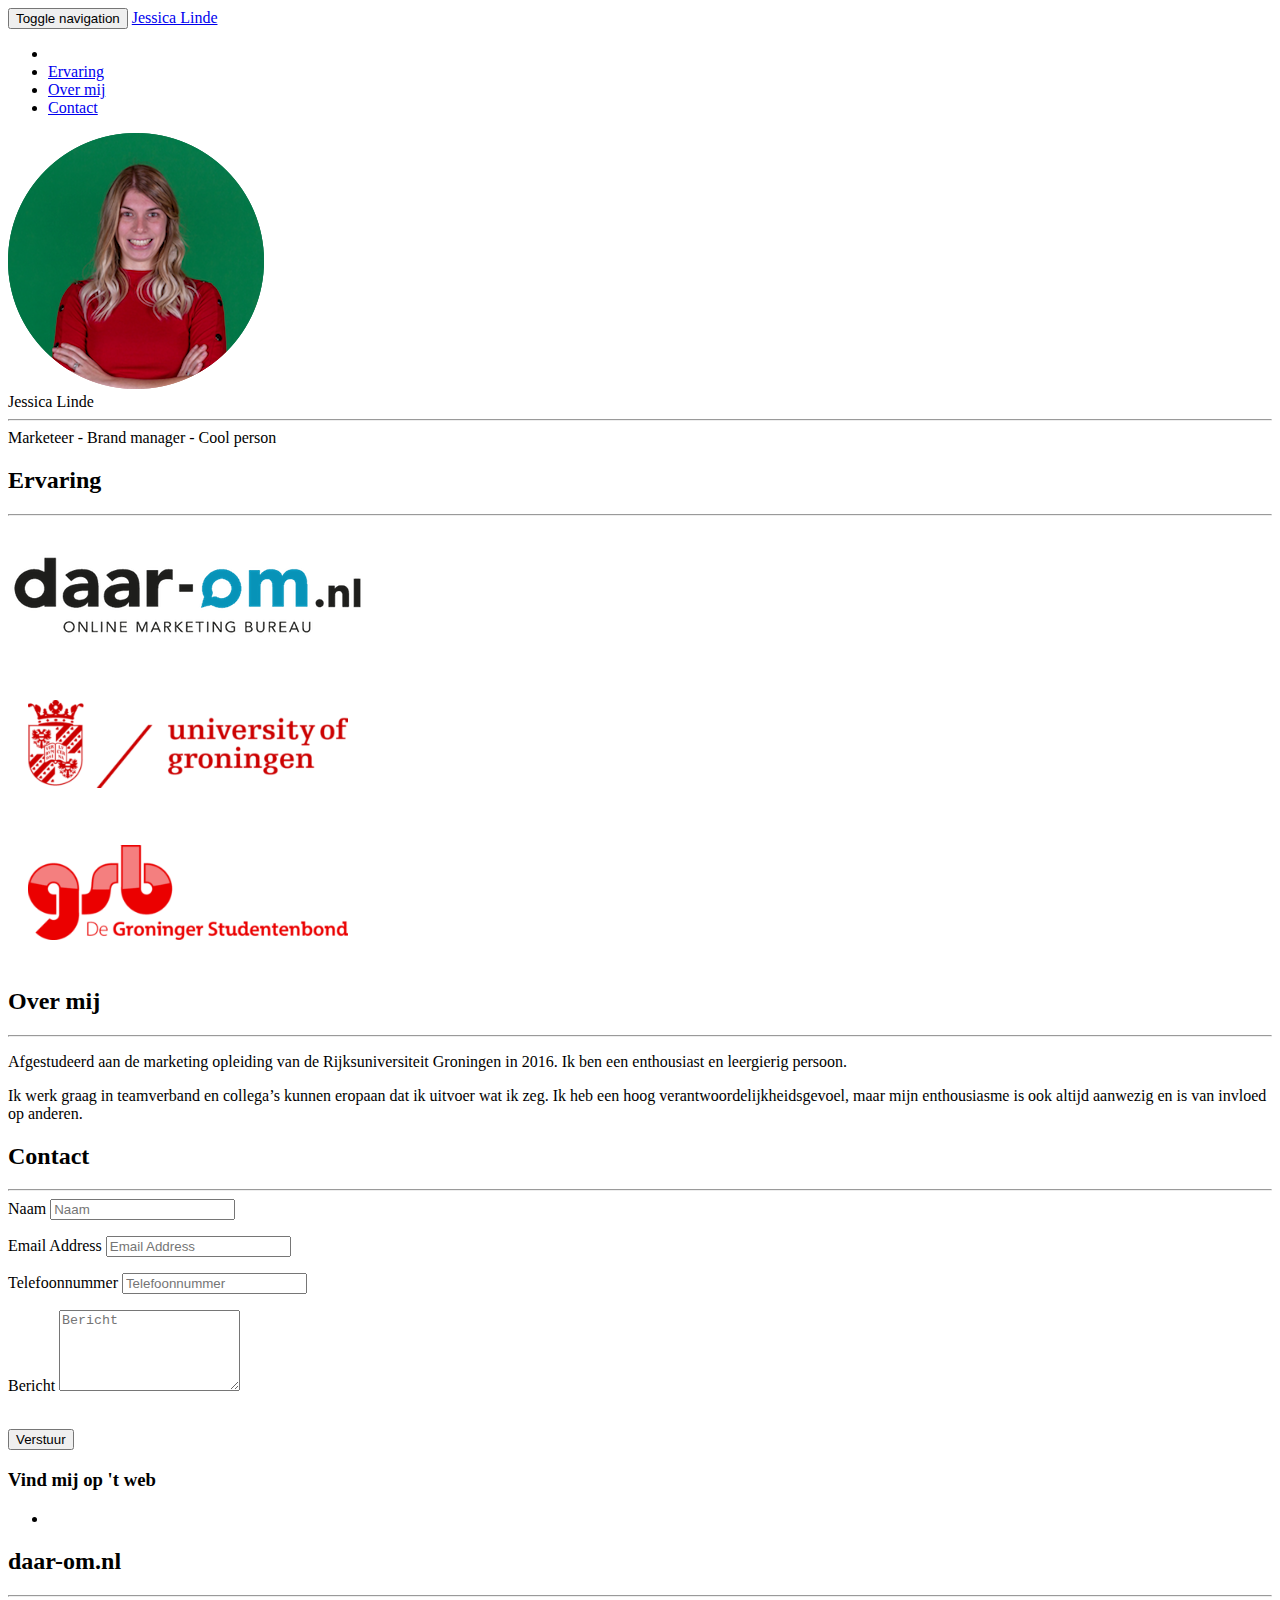
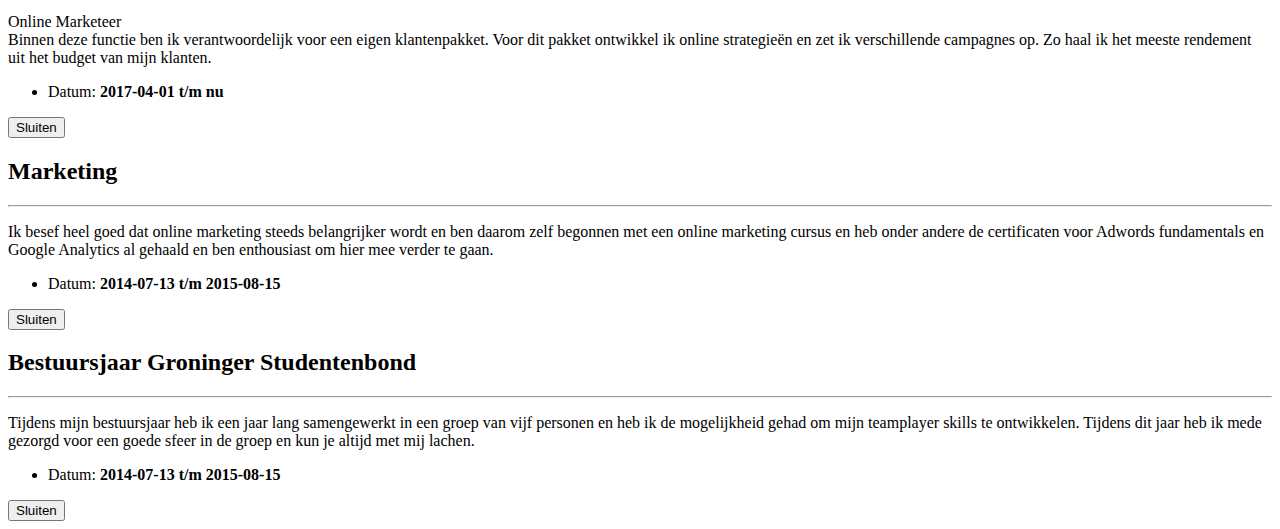
<file: index.html>
<!DOCTYPE html>
<html lang="en-us">
    <head>
        <meta charset="utf-8">
<meta http-equiv="X-UA-Compatible" content="IE=edge">
<meta name="viewport" content="width=device-width, initial-scale=1">
<meta name="description" content="I&#39;m awesome, hire me!">
<meta name="author" content="Jessica Linde">
<meta name="generator" content="Hugo 0.22.1" />
<title>Jessica Linde</title>

<!-- Bundle -->
<link href="//jessicalinde.nl/css/bundle.css" rel="stylesheet">


<!-- Custom Fonts -->
<link href="https://fonts.googleapis.com/css?family=Montserrat:400,700" rel="stylesheet" type="text/css">
<link href="https://fonts.googleapis.com/css?family=Lato:400,700,400italic,700italic" rel="stylesheet" type="text/css">

<!-- HTML5 Shim and Respond.js IE8 support of HTML5 elements and media queries -->
<!-- WARNING: Respond.js doesn't work if you view the page via file:// -->
<!--[if lt IE 9]>
    <script src="https://oss.maxcdn.com/libs/html5shiv/3.7.0/html5shiv.js"></script>
    <script src="https://oss.maxcdn.com/libs/respond.js/1.4.2/respond.min.js"></script>
<![endif]-->

    </head>
    <body id="page-top" class="index">

        <!-- Navigation -->
<nav class="navbar navbar-default navbar-fixed-top">
    <div class="container">
        <!-- Brand and toggle get grouped for better mobile display -->
        <div class="navbar-header page-scroll">
            <button type="button" class="navbar-toggle" data-toggle="collapse" data-target="#bs-example-navbar-collapse-1">
                <span class="sr-only">Toggle navigation</span>
                <span class="icon-bar"></span>
                <span class="icon-bar"></span>
                <span class="icon-bar"></span>
            </button>
            <a class="navbar-brand" href="#page-top">Jessica Linde</a>
        </div>
        <!-- Collect the nav links, forms, and other content for toggling -->
        <div class="collapse navbar-collapse" id="bs-example-navbar-collapse-1">
            <ul class="nav navbar-nav navbar-right">
                <li class="hidden">
                    <a href="#page-top"></a>
                </li>
                <li class="page-scroll">
                    <a href="#portfolio">Ervaring</a>
                </li>
                <li class="page-scroll">
                    <a href="#about">Over mij</a>
                </li>
                <li class="page-scroll">
                    <a href="#contact">Contact</a>
                </li>
            </ul>
        </div>
        <!-- /.navbar-collapse -->
    </div>
    <!-- /.container-fluid -->
</nav>


        <!-- Header -->
<header>
    <div class="container">
        <div class="row">
            <div class="col-lg-12">
                <img class="img-responsive" src="img/jessica.png" alt="">
                <div class="intro-text">
                    <span class="name">Jessica Linde</span>
                    <hr class="star-light">
                    <span class="skills">Marketeer - Brand manager - Cool person</span>
                </div>
            </div>
        </div>
    </div>
</header>

        <!-- Portfolio Grid Section -->
<section id="portfolio">
    <div class="container">
        <div class="row">
            <div class="col-lg-12 text-center">
                <h2>Ervaring</h2>
                <hr class="star-primary">
            </div>
        </div>
        <div class="row">
            
            <div class="col-sm-4 portfolio-item">
                <a href="#portfolioModal1" class="portfolio-link" data-toggle="modal">
                    <div class="caption">
                        <div class="caption-content">
                            <i class="fa fa-search-plus fa-3x"></i>
                        </div>
                    </div>
                    <img src="img/portfolio/daarom.png" class="img-responsive">
                </a>
            </div>
            
            <div class="col-sm-4 portfolio-item">
                <a href="#portfolioModal2" class="portfolio-link" data-toggle="modal">
                    <div class="caption">
                        <div class="caption-content">
                            <i class="fa fa-search-plus fa-3x"></i>
                        </div>
                    </div>
                    <img src="img/portfolio/rug.png" class="img-responsive">
                </a>
            </div>
            
            <div class="col-sm-4 portfolio-item">
                <a href="#portfolioModal3" class="portfolio-link" data-toggle="modal">
                    <div class="caption">
                        <div class="caption-content">
                            <i class="fa fa-search-plus fa-3x"></i>
                        </div>
                    </div>
                    <img src="img/portfolio/gsb.png" class="img-responsive">
                </a>
            </div>
            
        </div>
    </div>
</section>

        <!-- About Section -->
<section class="success" id="about">
    <div class="container">
        <div class="row">
            <div class="col-lg-12 text-center">
                <h2>Over mij</h2>
                <hr class="star-light">
            </div>
        </div>
    <div class="row">
        <div class="col-lg-4 col-lg-offset-2">
            <p>Afgestudeerd aan de marketing opleiding van de Rijksuniversiteit Groningen in 2016. Ik ben een enthousiast en leergierig persoon.</p>
        </div>
            <div class="col-lg-4">
                <p>Ik werk graag in teamverband en collega’s kunnen eropaan dat ik uitvoer wat ik zeg. Ik heb een hoog verantwoordelijkheidsgevoel, maar mijn enthousiasme is ook altijd aanwezig en is van invloed op anderen.</p>
            </div>
            <div class="col-lg-8 col-lg-offset-2 text-center">
                
            </div>
        </div>
    </div>
</section>

        <!-- Contact Section -->
<section id="contact">
    <div class="container">
        <div class="row">
            <div class="col-lg-12 text-center">
                <h2>Contact</h2>
                <hr class="star-primary">
            </div>
        </div>
        <div class="row">
            <div class="col-lg-8 col-lg-offset-2">
                <form  action="//formspree.io/hallo@jessicalinde.nl" method="POST" name="sentMessage" id="contactForm" novalidate>
                    <div class="row control-group">
                        <div class="form-group col-xs-12 floating-label-form-group controls">
                            <label>Naam</label>
                            <input type="text" name="name" class="form-control" placeholder="Naam" id="name" required data-validation-required-message="Vul alsjeblieft je naam in.">
                            <p class="help-block text-danger"></p>
                        </div>
                    </div>
                    <div class="row control-group">
                        <div class="form-group col-xs-12 floating-label-form-group controls">
                            <label>Email Address</label>
                            <input type="email" name="_replyto" class="form-control" placeholder="Email Address" id="email" required data-validation-required-message="Vul alsjeblieft je email address in.">
                            <p class="help-block text-danger"></p>
                        </div>
                    </div>
                    <div class="row control-group">
                        <div class="form-group col-xs-12 floating-label-form-group controls">
                            <label>Telefoonnummer</label>
                            <input type="tel" class="form-control" placeholder="Telefoonnummer" id="phone" required data-validation-required-message="Vul alsjeblieft je telefoonnummer in.">
                            <p class="help-block text-danger"></p>
                        </div>
                    </div>
                    <div>
                        <input type="hidden"  name="_subject" value="New submission!">
                        <input type="text" name="_gotcha" style="display:none" />
                    </div>
                    <div class="row control-group">
                        <div class="form-group col-xs-12 floating-label-form-group controls">
                            <label>Bericht</label>
                            <textarea rows="5" name="message" class="form-control" placeholder="Bericht" id="message" required data-validation-required-message="Vul alsjeblieft een bericht in."></textarea>
                            <p class="help-block text-danger"></p>
                        </div>
                    </div>
                    <br>
                    <div id="success"></div>
                    <div class="row">
                        <div class="form-group col-xs-12">
                            <button type="submit" class="btn btn-success btn-lg">Verstuur</button>
                        </div>
                    </div>
                </form>
            </div>
        </div>
    </div>
</section>


        <!-- Footer -->
<footer class="text-center">
    <div class="footer-above">
        <div class="container">
            <div class="row">
                <div class="footer-col col-md-4">
                    <h3></h3>

                    
                </div>
                <div class="footer-col col-md-4">
                    <h3>Vind mij op &#39;t web</h3>
                    <ul class="list-inline">
                        
                            <li>
                                <a href="https://nl.linkedin.com/in/jessica-linde-75111045" class="btn-social btn-outline"><i class="fa fa-fw fa-linkedin"></i></a>
                            </li>
                        
                    </ul>
                </div>
                <div class="footer-col col-md-4">
                    <h3></h3>
                    <p></p>
                </div>
            </div>
        </div>
    </div>
    
</footer>

<!-- Scroll to Top Button (Only visible on small and extra-small screen sizes) -->
<div class="scroll-top page-scroll visible-xs visible-sm">
    <a class="btn btn-primary" href="#page-top">
        <i class="fa fa-chevron-up"></i>
    </a>
</div>

        <!-- Portfolio Modals -->

<div class="portfolio-modal modal fade" id="portfolioModal1" tabindex="-1" role="dialog" aria-hidden="true">
    <div class="modal-content">
        <div class="close-modal" data-dismiss="modal">
            <div class="lr">
                <div class="rl">
                </div>
            </div>
        </div>
        <div class="container">
            <div class="row">
                <div class="col-lg-8 col-lg-offset-2">
                    <div class="modal-body">
                        <h2>daar-om.nl</h2>
                        <hr class="star-primary">
                        
                        <p>Online Marketeer <br /> Binnen deze functie ben ik verantwoordelijk voor een eigen klantenpakket. Voor dit pakket ontwikkel ik online strategieën en zet ik verschillende campagnes op. Zo haal ik het meeste rendement uit het budget van mijn klanten.</p>
                        <ul class="list-inline item-details">
                            
                            <li>Datum:
                                <strong>2017-04-01 t/m nu</strong>
                            </li>
                            
                        </ul>
                        <button type="button" class="btn btn-default" data-dismiss="modal"><i class="fa fa-times"></i> Sluiten</button>
                    </div>
                </div>
            </div>
        </div>
    </div>
</div>

<div class="portfolio-modal modal fade" id="portfolioModal2" tabindex="-1" role="dialog" aria-hidden="true">
    <div class="modal-content">
        <div class="close-modal" data-dismiss="modal">
            <div class="lr">
                <div class="rl">
                </div>
            </div>
        </div>
        <div class="container">
            <div class="row">
                <div class="col-lg-8 col-lg-offset-2">
                    <div class="modal-body">
                        <h2>Marketing</h2>
                        <hr class="star-primary">
                        
                        <p>Ik besef heel goed dat online marketing steeds belangrijker wordt en ben daarom zelf begonnen met een online marketing cursus en heb onder andere de certificaten voor Adwords fundamentals en Google Analytics al gehaald en ben enthousiast om hier mee verder te gaan.</p>
                        <ul class="list-inline item-details">
                            
                            <li>Datum:
                                <strong>2014-07-13 t/m 2015-08-15</strong>
                            </li>
                            
                        </ul>
                        <button type="button" class="btn btn-default" data-dismiss="modal"><i class="fa fa-times"></i> Sluiten</button>
                    </div>
                </div>
            </div>
        </div>
    </div>
</div>

<div class="portfolio-modal modal fade" id="portfolioModal3" tabindex="-1" role="dialog" aria-hidden="true">
    <div class="modal-content">
        <div class="close-modal" data-dismiss="modal">
            <div class="lr">
                <div class="rl">
                </div>
            </div>
        </div>
        <div class="container">
            <div class="row">
                <div class="col-lg-8 col-lg-offset-2">
                    <div class="modal-body">
                        <h2>Bestuursjaar Groninger Studentenbond</h2>
                        <hr class="star-primary">
                        
                        <p>Tijdens mijn bestuursjaar heb ik een jaar lang samengewerkt in een groep van vijf personen en heb ik de mogelijkheid gehad om mijn teamplayer skills te ontwikkelen. Tijdens dit jaar heb ik mede gezorgd voor een goede sfeer in de groep en kun je altijd met mij lachen.</p>
                        <ul class="list-inline item-details">
                            
                            <li>Datum:
                                <strong>2014-07-13 t/m 2015-08-15</strong>
                            </li>
                            
                        </ul>
                        <button type="button" class="btn btn-default" data-dismiss="modal"><i class="fa fa-times"></i> Sluiten</button>
                    </div>
                </div>
            </div>
        </div>
    </div>
</div>


        <!-- Bundle -->
<script async src="//jessicalinde.nl/js/bundle.js"></script>

<!-- Custom JavaScript files -->


<script>
  (function(i,s,o,g,r,a,m){i['GoogleAnalyticsObject']=r;i[r]=i[r]||function(){
  (i[r].q=i[r].q||[]).push(arguments)},i[r].l=1*new Date();a=s.createElement(o),
  m=s.getElementsByTagName(o)[0];a.async=1;a.src=g;m.parentNode.insertBefore(a,m)
  })(window,document,'script','https://www.google-analytics.com/analytics.js','ga');

  ga('create', 'UA-92523843-1', 'auto');
  ga('send', 'pageview');
</script>


    </body>
</html>
</file>
